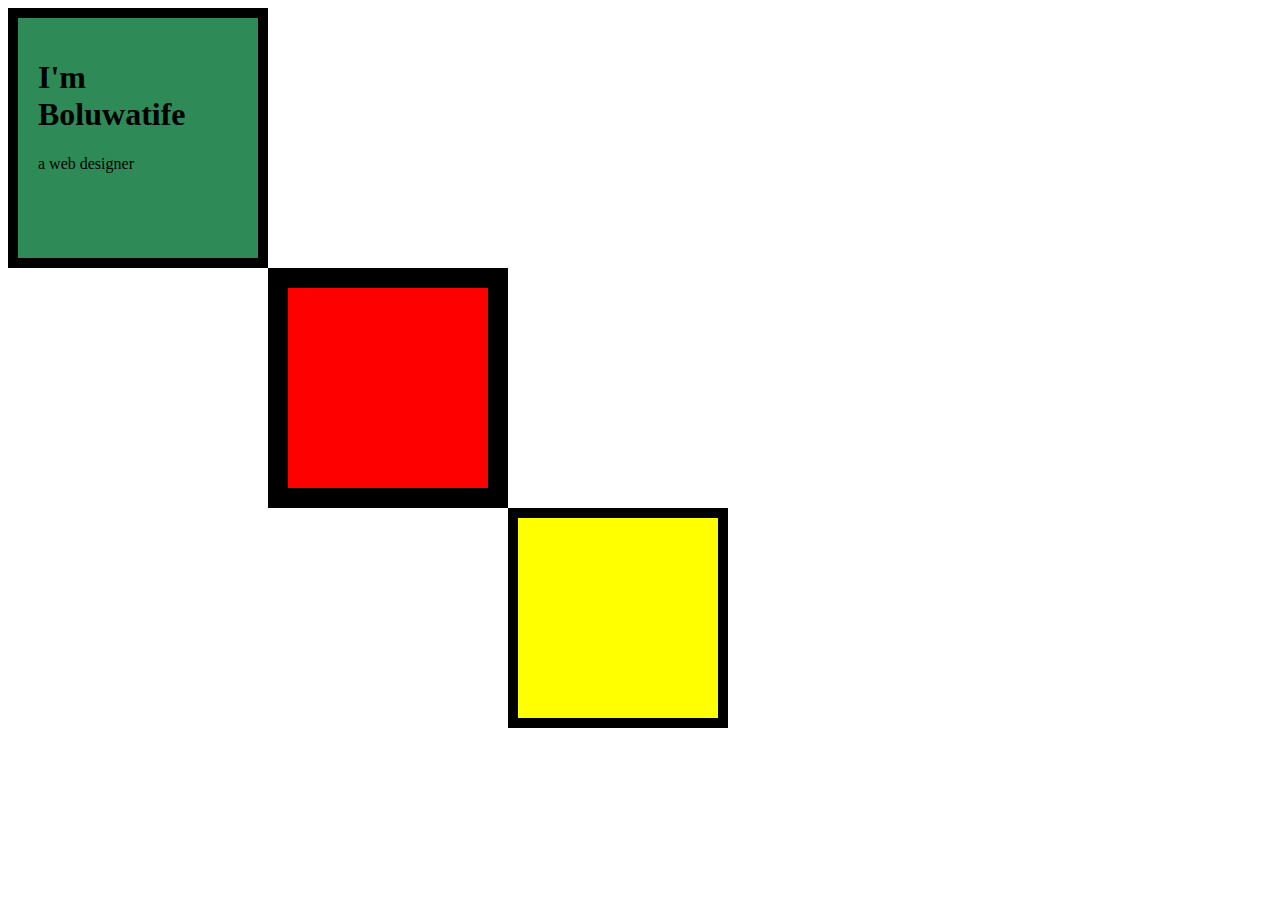
<file: Web Development/CSS - My Site/index.html>
<!DOCTYPE html>
<html>
    <meta charset="utf-8">
    <head>
        <title>Boluwatife Website</title>
        <link rel="stylesheet" type="text/css" href="css/Styles.css">
    </head>
    <body>
        <div class="greenbox">
            <h1>I'm Boluwatife</h1>
            <p>a web designer</p>
        </div>
        <div class="redbox"></div>
        <div class="yellowbox"></div>
        

    </body>
</html>
</file>
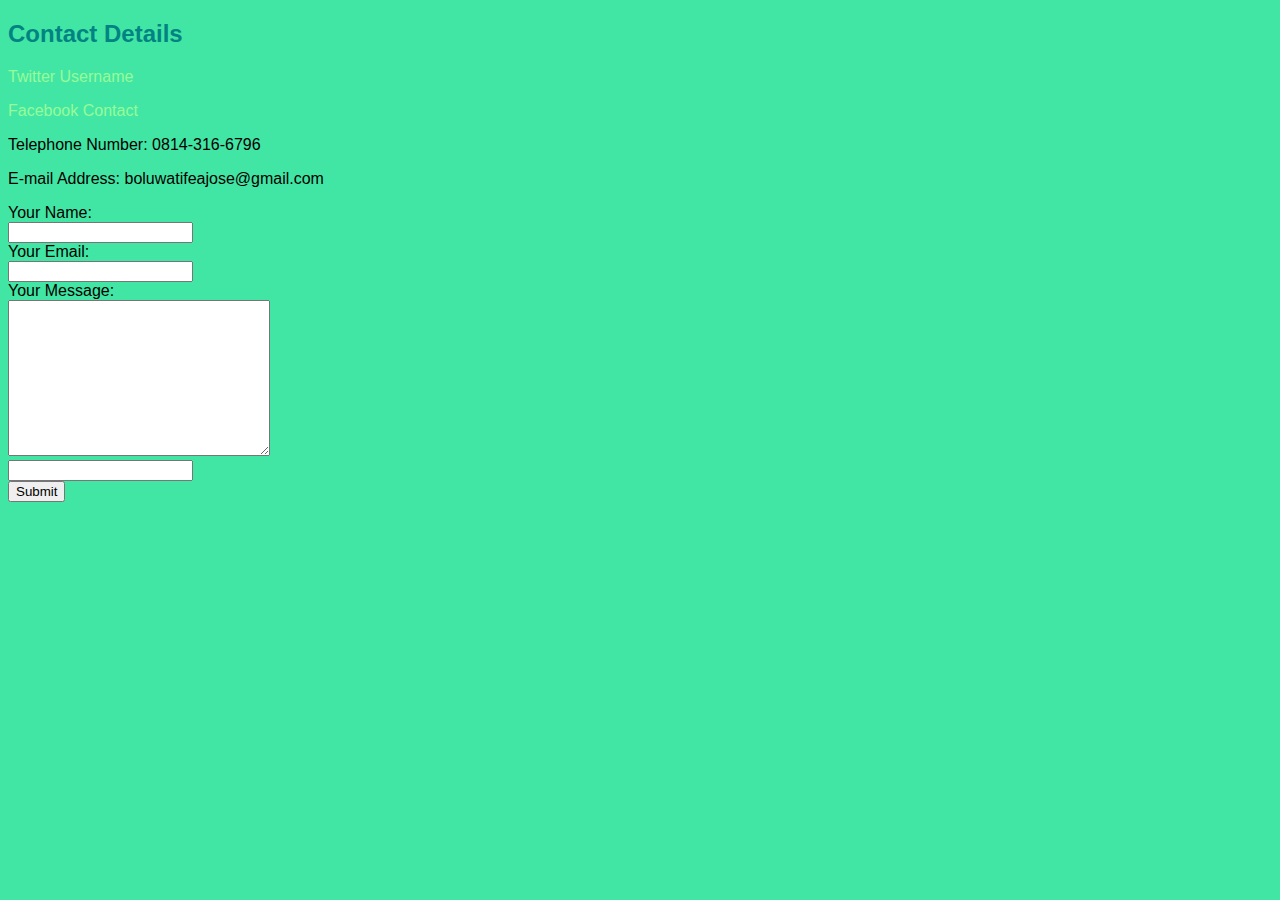
<file: Web Development/HTML/Contact.html>
<!DOCTYPE html>
<html>
    <head>
        <title>Contact Me</title>
        <link rel="stylesheet" href="css/Styles.css">
    </head>
    <body>
        <h2>Contact Details</h2>
        <p><a href="https//:www.twitter.com/Boluwatife_AJ">Twitter Username</a></p>
        <p><a href="https//:www.facebook.com/boluwatife.ajose">Facebook Contact</a></p>
        <p>Telephone Number: 0814-316-6796</p>
        <p>E-mail Address: boluwatifeajose@gmail.com</p>
        <form class="" action="mailto:boluwatifeajose@gmail.com" method="POST" enctype="text/plain"> 
            <label>Your Name:</label><br>
            <input type="text" name="yourName" value=""><br>
            <label>Your Email:</label><br>
            <input type="email" name="yourEmail" value=""><br>
            <label>Your Message:</label><br>
            <textarea name="yourMessage" rows="10" cols="30"></textarea><br>
            <input type="password"><br>
            <input type="submit" name=""><br>
        </form>



















    </body>
</html>
</file>
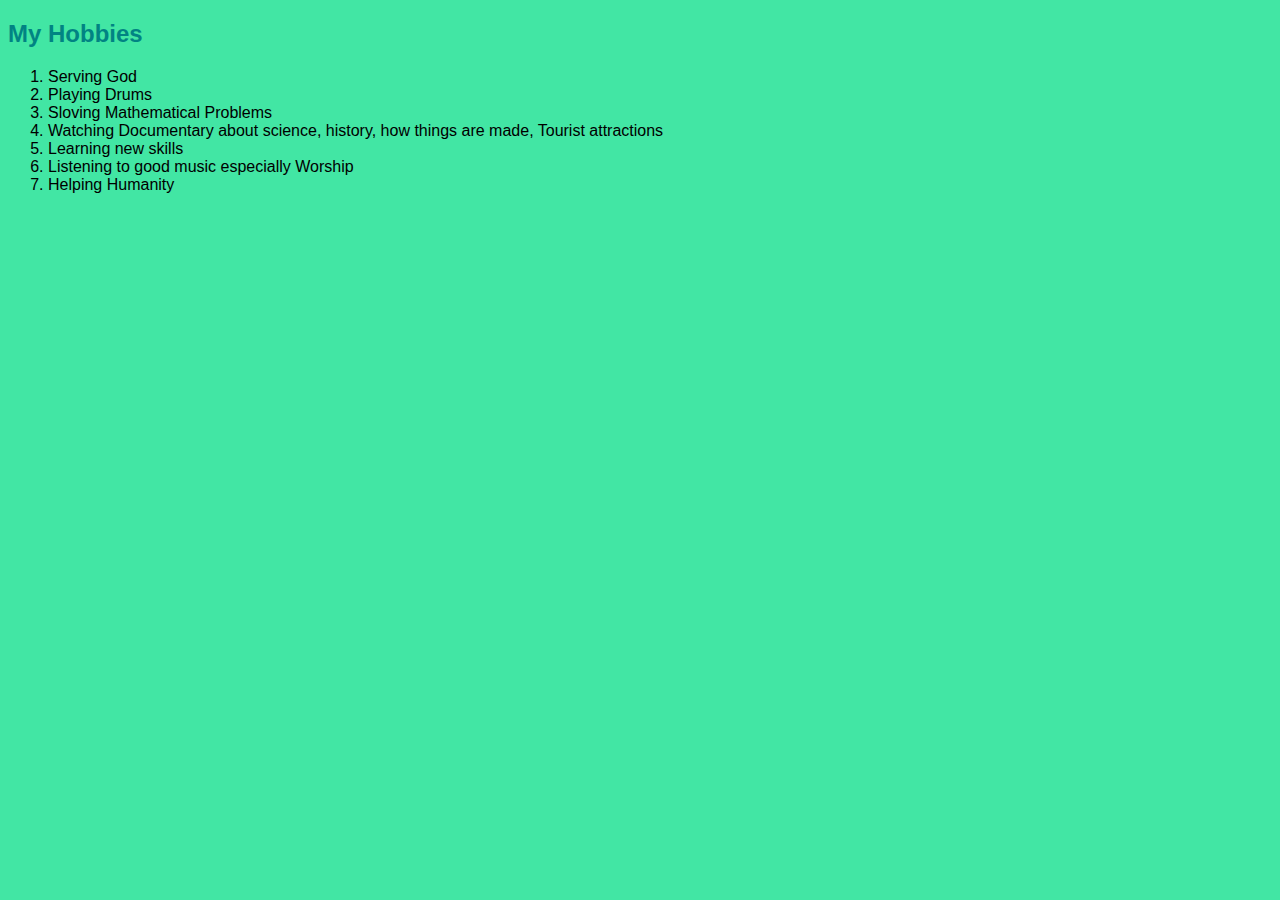
<file: Web Development/HTML/Hobbies.html>
<!DOCTYPE html>
    <html>
        <head>
            <title>My Hobbies</title>
            <link rel="stylesheet" href="css/Styles.css">
        </head>
        <body>
            <h2>My Hobbies</h2>
            <ol>
                <li>Serving God</li>
                <li>Playing Drums</li>
                <li>Sloving Mathematical Problems</li>
                <li>Watching Documentary about science, history, how things are made, Tourist attractions</li>
                <li>Learning new skills</li>
                <li>Listening to good music especially Worship</li>
                <li>Helping Humanity</li>
            </ol>
        </body>
    </html>
</file>
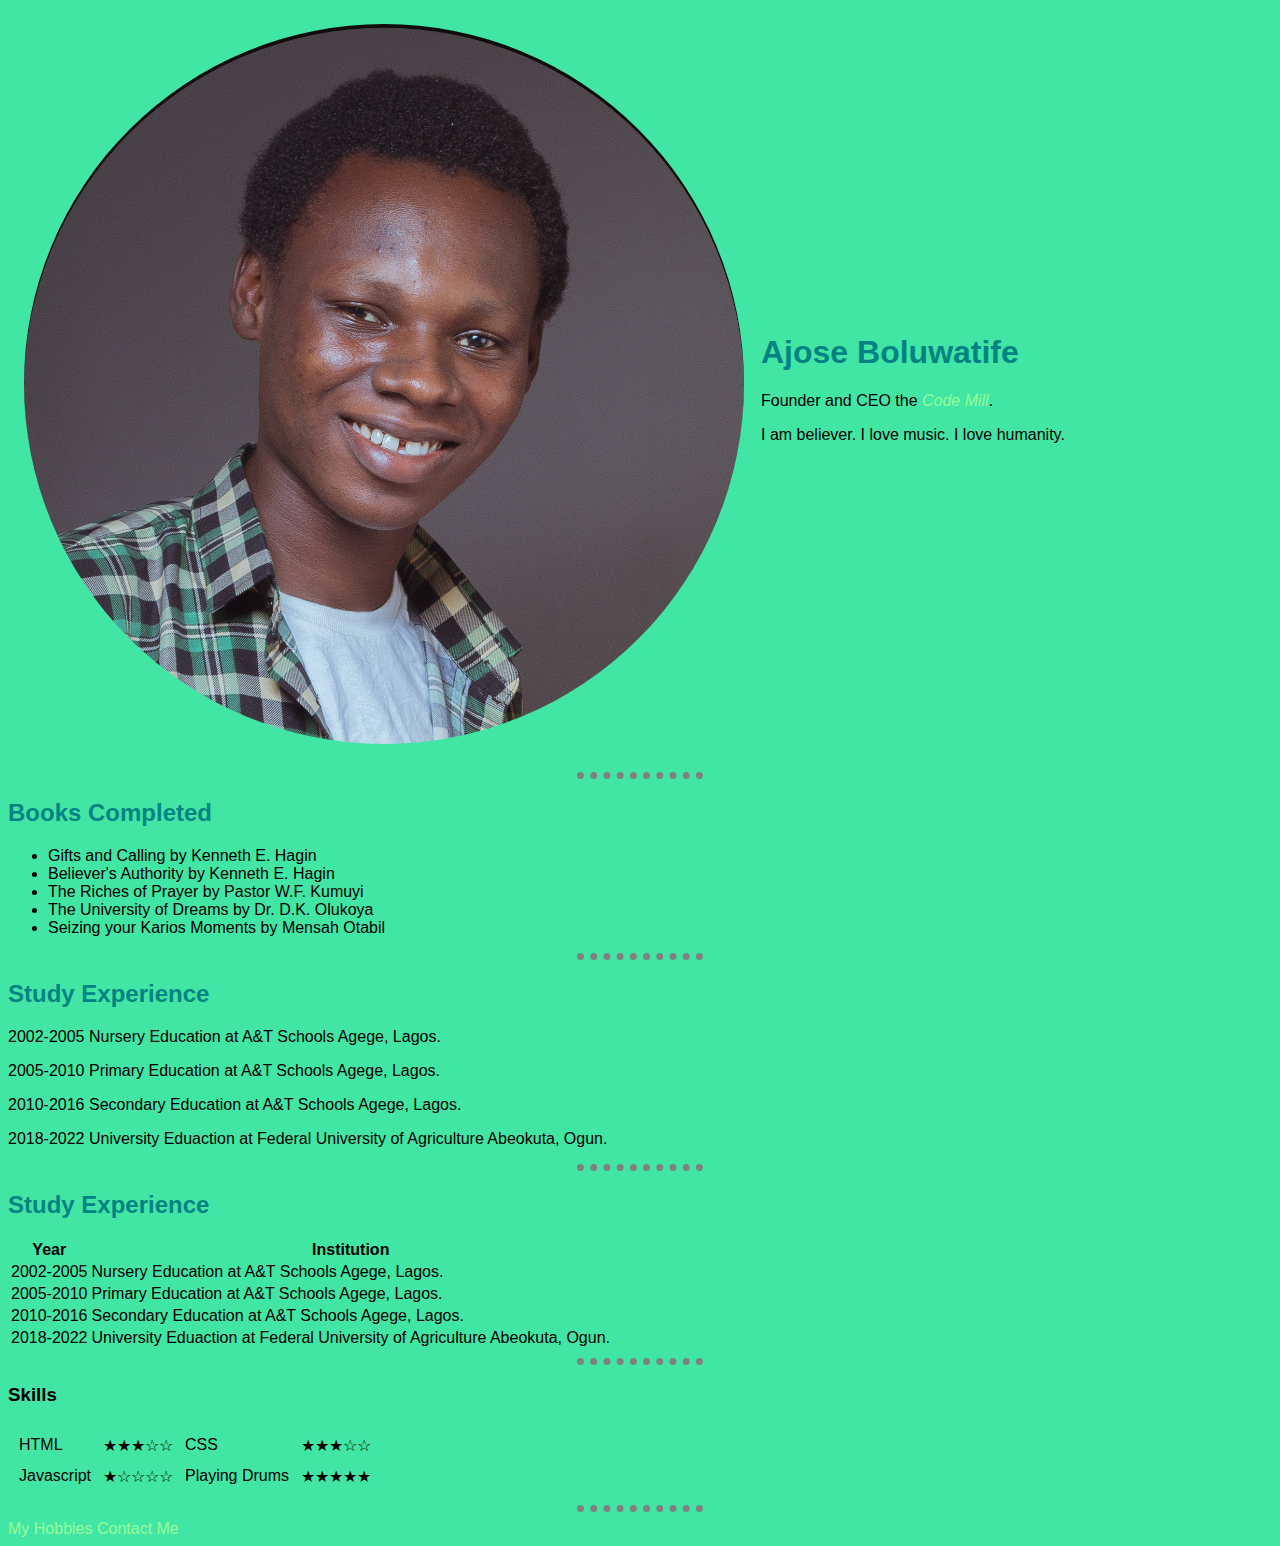
<file: Web Development/HTML/PersonalSite.html>
<!DOCTYPE html>
    <html>
        <meta charset="utf-8">
        <head>
            <title>Personal Site</title>
            <link rel="stylesheet" href="css/Styles.css">
        </head>
        <body>
            <table cellspacing="15px">
                <tr>
                    <td><img src="Images/Bolu.png" alt="NOT FOUND"></td>
                    <td><h1>Ajose Boluwatife</h1>
                        <p>Founder and CEO the <a href="C:/Users/Boluwatife%20Ajose/Desktop/My%20First%20Website/Fresh/fresh21072020.html" target="_blank"><em>Code Mill</em></a>.</p>
                        <p>I am believer. I love music. I love humanity.</p></td>
                </tr>
            </table>
            <hr>
            <h2>Books Completed</h2>
            <ul>
                <li>Gifts and Calling by Kenneth E. Hagin</li>
                <li>Believer's Authority by Kenneth E. Hagin</li>
                <li>The Riches of Prayer by Pastor W.F. Kumuyi</li>
                <li>The University of Dreams by Dr. D.K. Olukoya</li>
                <li>Seizing your Karios Moments by Mensah Otabil</li>
            </ul>
            <hr>
            <h2>Study Experience</h2>
            <p>2002-2005 Nursery Education at A&T Schools Agege, Lagos.</p>
            <p>2005-2010 Primary Education at A&T Schools Agege, Lagos.</p>
            <p>2010-2016 Secondary Education at A&T Schools Agege, Lagos.</p>
            <p>2018-2022 University Eduaction at Federal University of Agriculture Abeokuta, Ogun.</p>
            <hr>
            <h2>Study Experience</h2>
            <table>
                <thead>
                    <tr>
                        <th>Year</th>
                        <th>Institution</th>
                    </tr>
                </thead>
                <tr>
                    <td>2002-2005</td>
                    <td>Nursery Education at A&T Schools Agege, Lagos.</td>
                </tr>
                <tr>
                    <td>2005-2010</td>
                    <td>Primary Education at A&T Schools Agege, Lagos.</td>
                </tr>
                <tr>
                    <td>2010-2016</td>
                    <td>Secondary Education at A&T Schools Agege, Lagos.</td>
                </tr>
                <tr>
                    <td>2018-2022</td>
                    <td>University Eduaction at Federal University of Agriculture Abeokuta, Ogun.</td>
                </tr>
            </table>
            <hr>
            <h3>Skills</h3>
            <table cellspacing="10px">
                <tr>
                    <td>HTML</td>
                    <td>&#9733&#9733&#9733&#9734&#9734</td>
                    <td>CSS</td>
                    <td>&#9733&#9733&#9733&#9734&#9734</td>
                </tr>
                <tr>
                    <td>Javascript</td>
                    <td>&#9733&#9734&#9734&#9734&#9734</td>
                    <td>Playing Drums</td>
                    <td>&#9733&#9733&#9733&#9733&#9733</td>
                </tr>
            </table>
            <hr>
            
            
            
            
            <a href="Hobbies.html" target="_blank">My Hobbies</a>
            <a href="Contact.html" target="_top">Contact Me</a>




















        </body>













    </html>
</file>
<file: Web Development/CSS - My Site/css/Styles.css>
div {
    height: 200px;
    width: 200px;
}

.greenbox {
    border: solid 10px;
    padding: 20px;
    background-color: seagreen;

}
.redbox {
    margin-left: 260px;
    border: solid 20px;
    background-color: red;
}
.yellowbox {
    margin-left: 500px;
    border: solid 10px;
    background-color: yellow;
}
</file>
<file: Web Development/HTML/css/Styles.css>
body {
    background-color: #42E6A4;
    font-family: -apple-system, BlinkMacSystemFont, 'Segoe UI', Roboto, Oxygen, Ubuntu, Cantarell, 'Open Sans', 'Helvetica Neue', sans-serif;
}
hr {
    border-color: grey;
    border-style: none;
    border-top-style: dotted;
    border-width: 7px;
    width: 10%;
}
h1 {
    color: #018383;
    
}
h2 {
    color: #018383;
}
a {
    text-decoration: none;
    color: palegreen;
}
a:hover {
    background-color: green;

}
</file>
